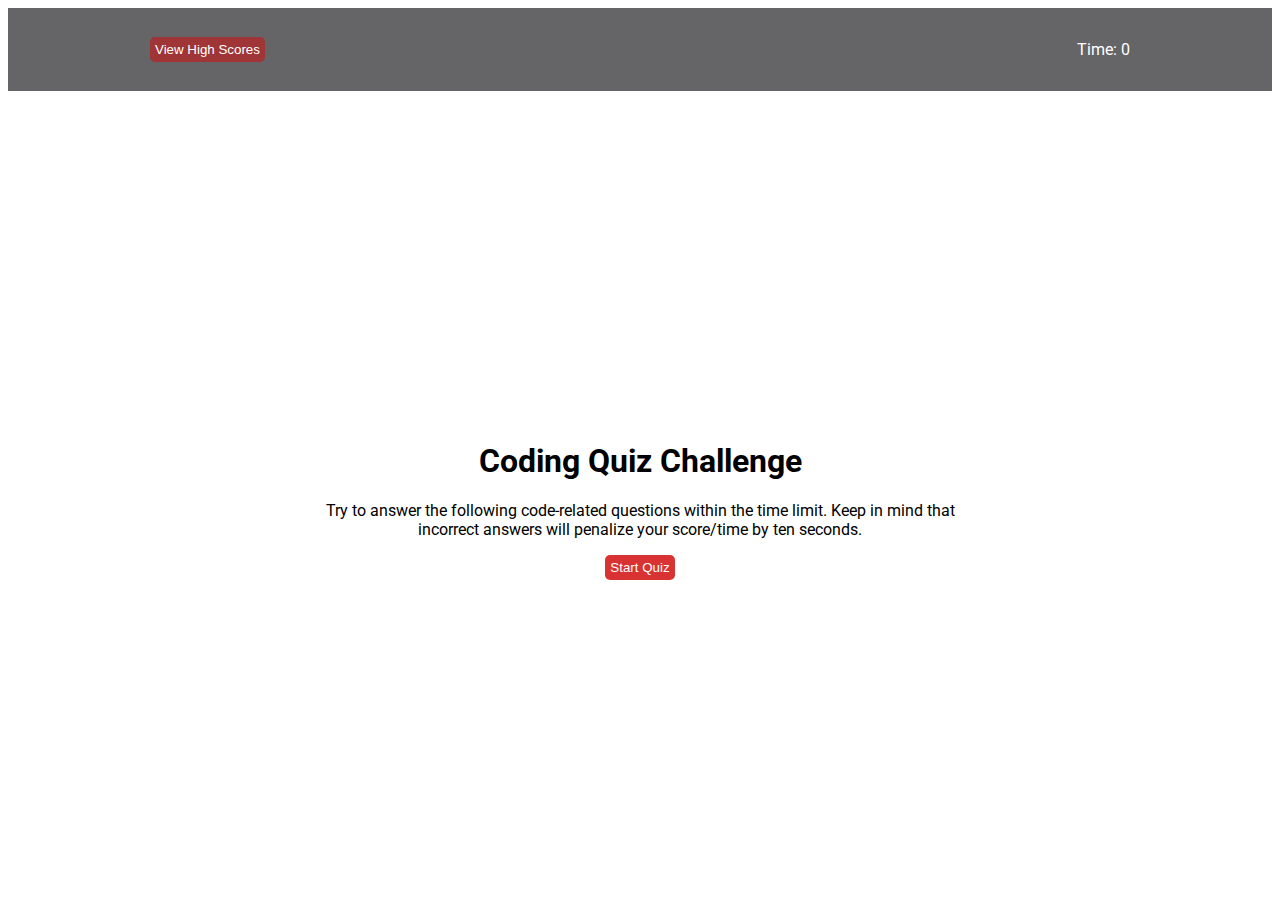
<file: index.html>
<html lang="en">

<head>
    <meta charset="UTF-8">
    <meta name="viewport" content="width=device-width, initial-scale=1.0">
    <meta http-equiv="X-UA-Compatible" content="ie=edge">
    <title>Code Quiz</title>
    
    <link href="https://fonts.googleapis.com/css?family=Roboto&display=swap" rel="stylesheet">
    <link rel="stylesheet" href="./assets/CSS/main-theme.css">
</head>

<body>
    <header>
        <div id="info">
            <button id="scores">View High Scores</button>
            <div id="timer">
                <p>Time: <span id="time">0</span></p>
            </div>
        </div>
    </header>

    <main id="page-content">

        <div id="positionWrapper">
            <section id="intro">
                <h1>Coding Quiz Challenge</h1>
                <p>Try to answer the following code-related questions within the time limit.
                    Keep in mind that incorrect answers will penalize your score/time by ten seconds.
                </p>
                <button id="start-btn">Start Quiz</button>

            </section>

            <section id="quizHolder" class="hide">
                <div id="questionHolder">
                    
                </div>
                <div id="scoreIndicator" class="invisible">
                    <p>&nbsp;</p>
                </div>
            </section>

            <section id="finish" class="hide">
                <h1>All Done</h1>
                <p>Your final score is&nbsp;<span id="score"></span></p>
                <div id="records">
                    <p>Enter initials: </p><input id="initials" type="text"> <button>Submit</button>
                </div>
                <div id="errorIndicator" class="invisible">
                    <p>&nbsp;</p>
                </div>
            </section>

            <section id="highScores" class="hide">
                <h1>High Scores</h1>
                <div id="highScoreHolder">

                </div>
                <button id="reset">Go Back</button> <button id="clearScores">Clear Highscores</button>
            </section>
        </div>
    </main>

    <script src="./assets/JS/questionGenerator.js"></script>
    <script src="./assets/JS/text.js"></script>
</body>

</html>
</file>
<file: assets/CSS/main-theme.css>
/* General Styles */
#main-content{
    background-color: #bd1621;
}
html,body{
    font-family: 'Roboto', sans-serif;
    height:100%;
  }

header {
    background-color: #1c1b1dad;
}
  
  #highScores div div{
    padding: 5px;
    font-weight:1000;
  }
  
  #highScores div div:nth-child(odd){
    background-color:#efe6f9;
  }
  
  #highScores button{
    margin:5px 0;
  }
  
  /* Section Specific Styles */
  
  #positionWrapper{
    display: flex;
    flex-direction: column;
    justify-content: center;
    min-height: calc(100% - 110px)
  }
  
  section{
    max-width: 50%;
    margin: 0 auto;
  }
  
  #controls{
    background-color: #63352a56;
  }
  
  
  #info{
    max-width:980px;
    margin: 0 auto;
    color: white;
    display:flex;
    align-items: center;
    justify-content: space-between;
    flex-direction: column;
    padding: 16px 30px;
  }
  
  
  #scores{
    /* position:absolute; */
    /* top:16px; */
    left:40px;
    background-color: #d10d0d8a;
    color: white;
  }
  
  #timer{
    /* position:absolute; */
    /* top:0; */
    right:40px;
  }
  
  #intro{
    text-align:center;
  }
  
  
  button{
    background-color:#d10d0dd8;
    color:white;
    border: none;
    padding:5px;
    border-radius: 5px;
    cursor:pointer;
  }
  
  #intro button:hover{
    background-color: #e08f8f;
  }
  
  
  #quizHolder #title{
    font-weight:700;
  }
  
  
  #quizHolder button{
    background-color:#83271bde;
    border-radius:5px;
    color:white;
    margin: 3px 0;
    padding: 5px 5px ;
    cursor:pointer;
    display: block;
    width: 100%;
    text-align: left;
  }
  
  #quizHolder button:hover{
    background-color: #e08f8f;
  }
  
  #scoreIndicator, #errorIndicator{
    border-top: 1px solid #999;
    color: #b11f27;
    font-size: 1.3em;
    margin: 0;
    font-style: italic;
    font-weight:700;
    margin: 10px auto;
  }
  
  #scoreIndicator p, #errorIndicator p{
  margin:0;
  margin-top:10px;
  }
  
  #records input, #records button{
  margin-top:5px;
  }
  
  .hide{
    display:none;
  }
  
  .invisible{
    visibility:hidden;
  }
  
  .disable{
  pointer-events:none;
  }
  
  
  @media only screen and (min-width: 768px) {
  
    #positionWrapper{
      min-height: calc(100% - 82px)
    }
  
    #finish #records{
      display:flex;
      align-items: center;
    }
  
    #finish #records input, #finish #records button{
      margin-left:10px;
    }
  
    #info{
      flex-direction:row;
    }
  
    #quizHolder{
      min-width:420px;
    }
  
    #quizHolder ol{
      min-width:100%;
    }
  
  }
</file>
